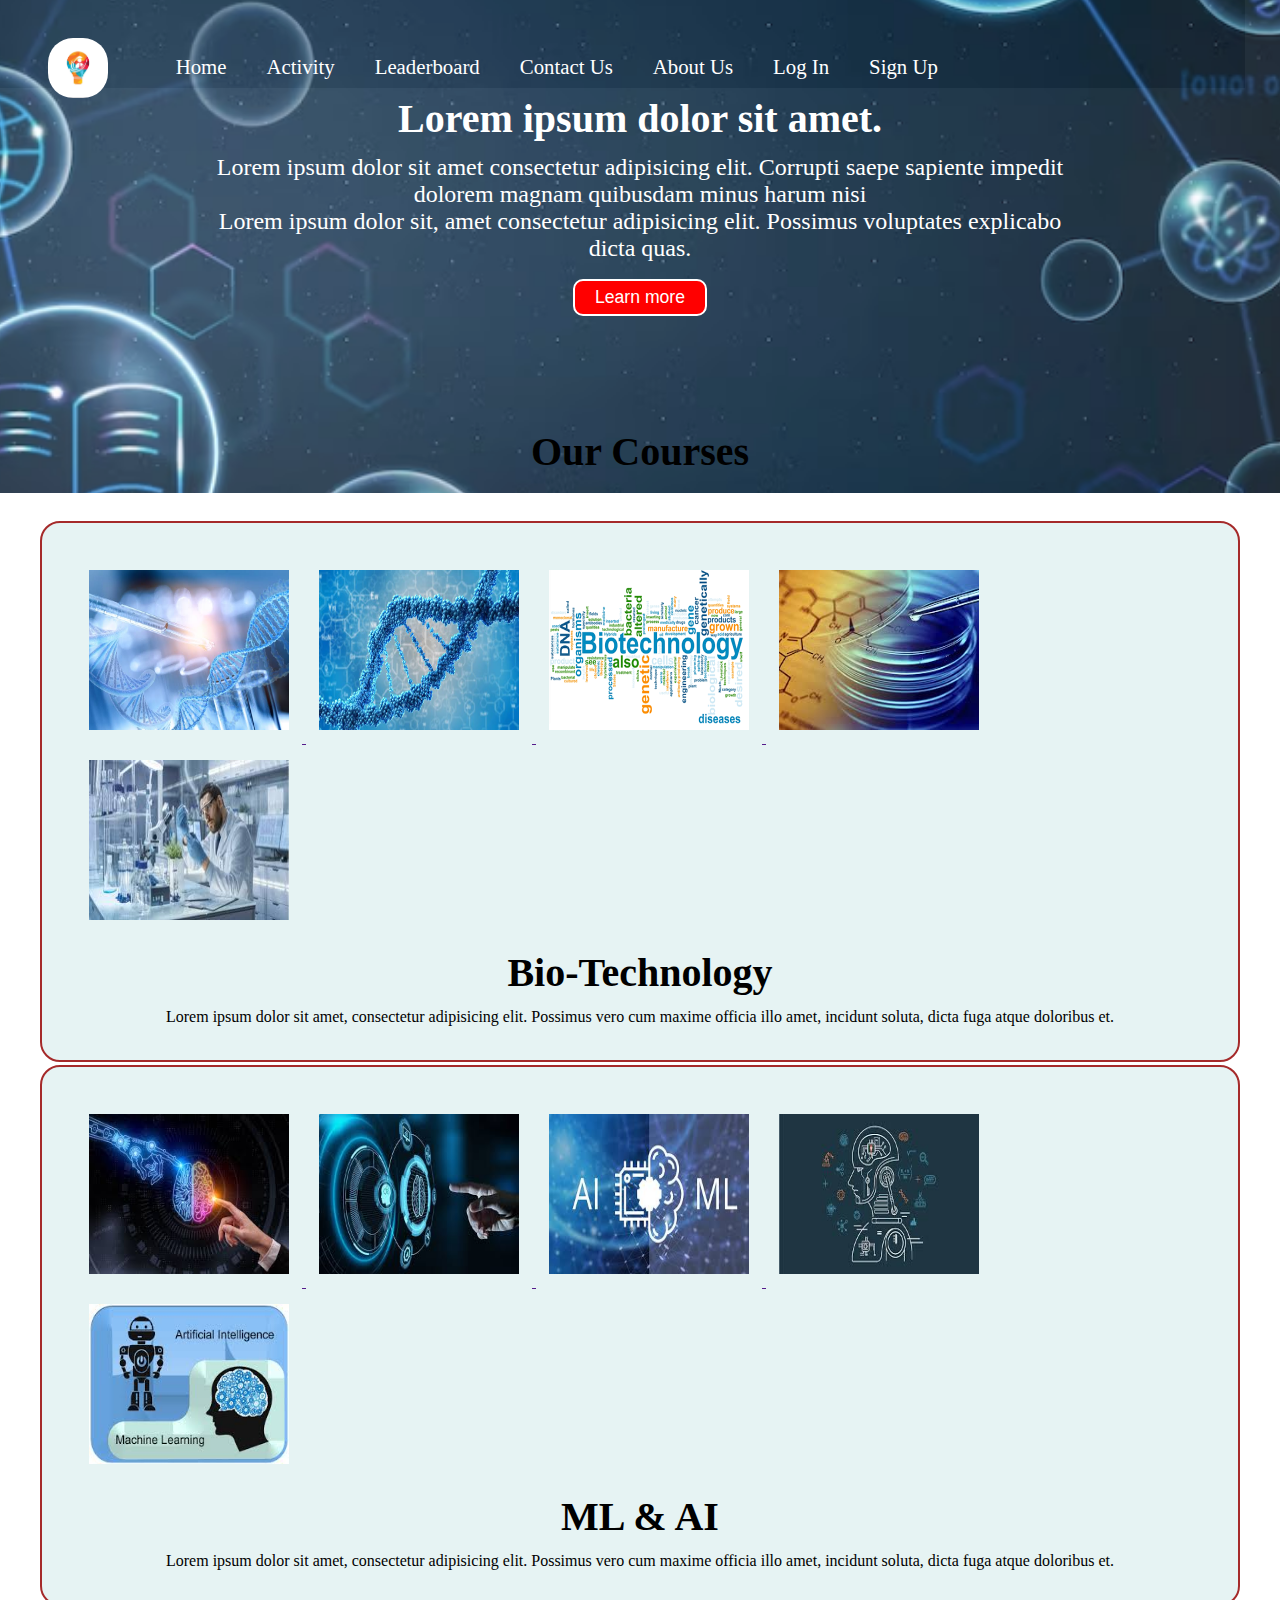
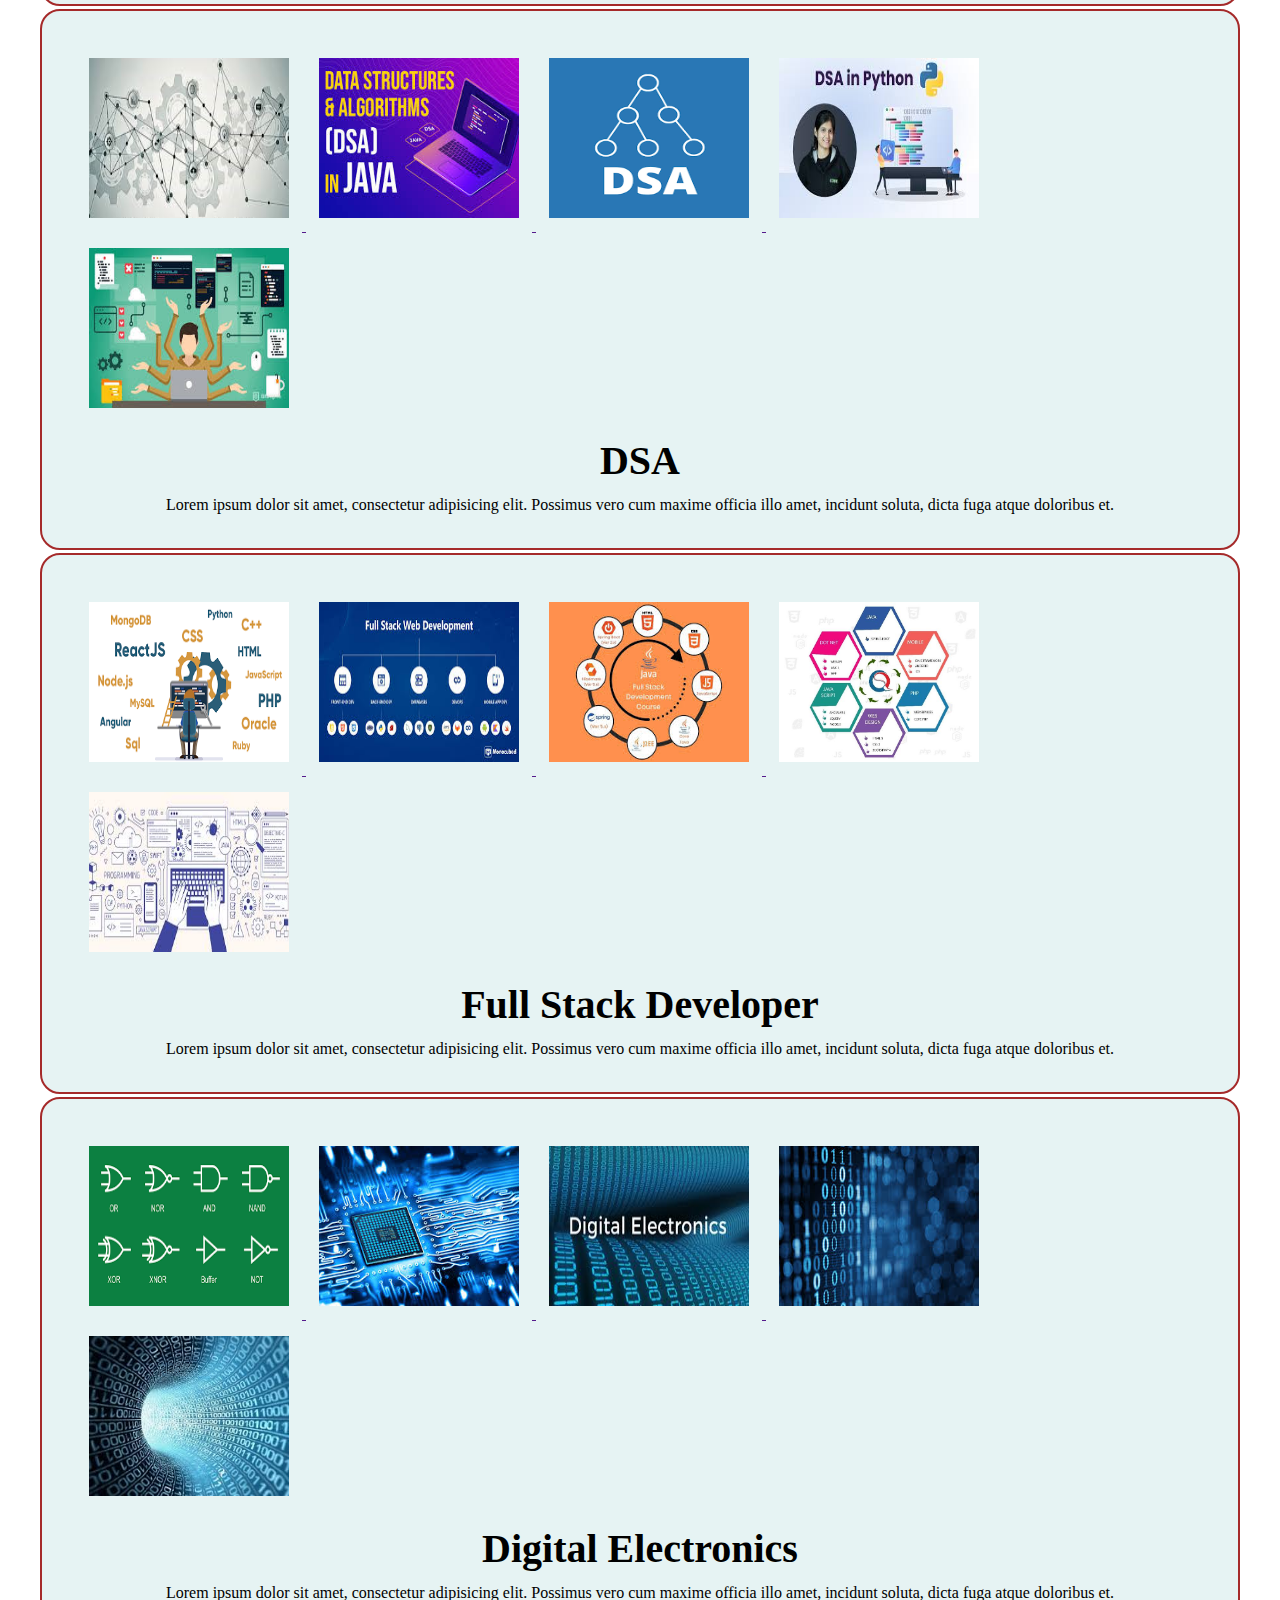
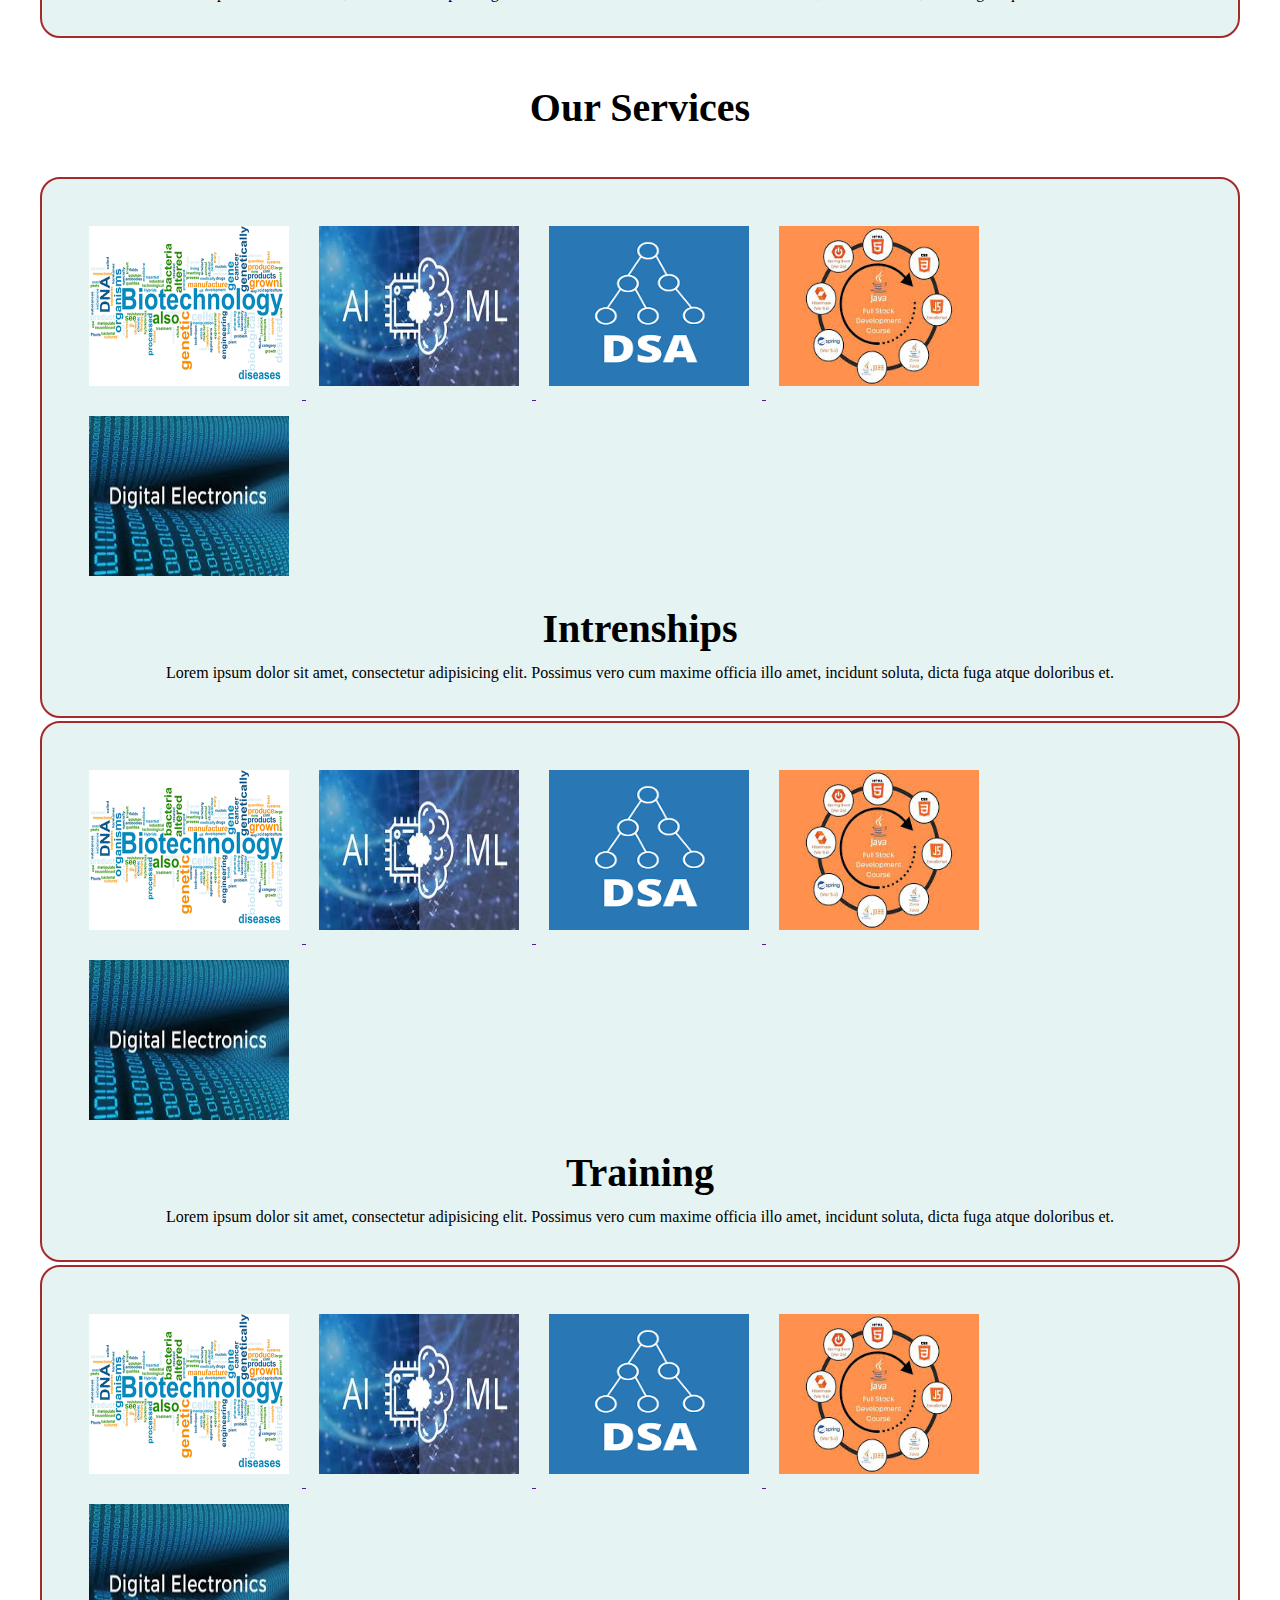
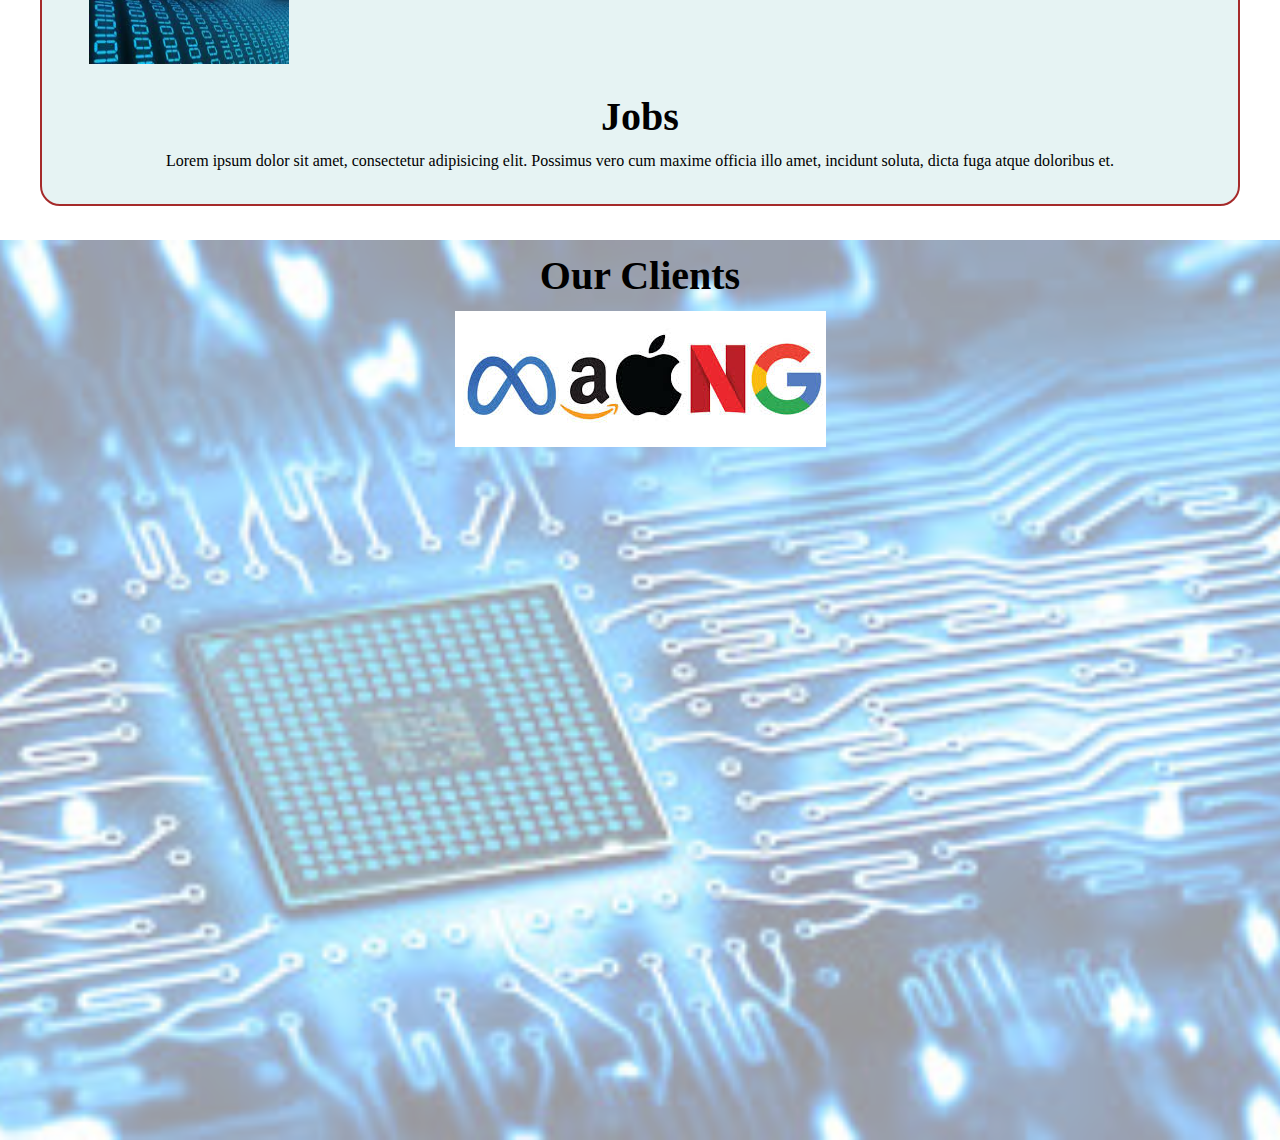
<file: index.html>
<!DOCTYPE html>
<html lang="en">

<head>
    <meta charset="UTF-8">
    <meta name="viewport" content="width=device-width, initial-scale=1.0">
    <title>EdTech</title>
</head>
<link rel="stylesheet" href="edtech.css">

<body>

    <nav id="navbar">
        <div id="logo">
            <img src="logo.jpg" alt="anshu" srcset="">

        </div>
        <ul>
            <li class="item"><a href="">Home</a></li>
            <li class="item"><a href="">Activity</a></li>
            <li class="item"><a href="">Leaderboard</a></li>
            <li class="item"><a href="contact.html">Contact Us</a></li>
            <li class="item"><a href="">About Us<a></a></li>
            <li class="item"><a href="login.html">Log In</a></li>
            <li class="item"><a href="">Sign Up</a></li>
        </ul>
    </nav>
     <section id="home">
        <h1 class="h-primary">Lorem ipsum dolor sit amet.</h1>
        <p>Lorem ipsum dolor sit amet consectetur adipisicing elit. Corrupti saepe sapiente impedit dolorem magnam
            quibusdam minus harum nisi</p>
        <p>Lorem ipsum dolor sit, amet consectetur adipisicing elit. Possimus voluptates explicabo dicta quas.</p>
        <button class="btn"><a href=""></a>Learn more</button>
    </section>
    <section class="services-container">
        <h1 class="h-secondary center">Our Courses</h1>
        <div id="services">
            <div class="box">
                <a href="">
                    <img src="1.jpeg" alt="EdTech" class="src">
                    <img src="2.jpeg" alt="EdTech" class="src">
                    <img src="3.png" alt="EdTech" class="src">
                    <img src="4.jpeg" alt="EdTech" class="src">
                    <img src="5.jpeg" alt="EdTech" class="src">
                </a>
                <h2 class="h-secondary center">Bio-Technology</h2>
                <p class="center">Lorem ipsum dolor sit amet, consectetur adipisicing elit. Possimus vero cum maxime
                    officia illo amet,
                    incidunt soluta, dicta fuga atque doloribus et.</p>
            </div>
            <div class="box">
                <a href="">
                    <img src="6.jpeg" alt="EdTech" class="src">
                    <img src="7.jpeg" alt="EdTech" class="src">
                    <img src="8.jpeg" alt="EdTech" class="src">
                    <img src="9.jpeg" alt="EdTech" class="src">
                    <img src="10.jpeg" alt="EdTech" class="src">
                </a>
                <h2 class="h-secondary center">ML & AI</h2>
                <p class="center">Lorem ipsum dolor sit amet, consectetur adipisicing elit. Possimus vero cum maxime
                    officia illo amet,
                    incidunt soluta, dicta fuga atque doloribus et.</p>
            </div>
            <div class="box">
                <a href="">
                    <img src="11.jpeg" alt="EdTech" class="src">
                    <img src="12.jpeg" alt="EdTech" class="src">
                    <img src="13.png" alt="EdTech" class="src">
                    <img src="14.jpeg" alt="EdTech" class="src">
                    <img src="15.jpeg" alt="EdTech" class="src">
                </a>
                <h2 class="h-secondary center">DSA</h2>
                <p class="center">Lorem ipsum dolor sit amet, consectetur adipisicing elit. Possimus vero cum maxime
                    officia illo amet,
                    incidunt soluta, dicta fuga atque doloribus et.</p>
            </div>
            <div class="box">
                <a href="">
                    <img src="16.png" alt="EdTech" class="src">
                    <img src="17.jpeg" alt="EdTech" class="src">
                    <img src="18.jpeg" alt="EdTech" class="src">
                    <img src="19.jpeg" alt="EdTech" class="src">
                    <img src="20.jpeg" alt="EdTech" class="src">
                </a>
                <h2 class="h-secondary center">Full Stack Developer</h2>
                <p class="center">Lorem ipsum dolor sit amet, consectetur adipisicing elit. Possimus vero cum maxime
                    officia illo amet,
                    incidunt soluta, dicta fuga atque doloribus et.</p>
            </div>
            <div class="box">
                <a href="">
                    <img src="21.png" alt="EdTech" class="src">
                    <img src="22.jpeg" alt="EdTech" class="src">
                    <img src="23.jpeg" alt="EdTech" class="src">
                    <img src="24.jpeg" alt="EdTech" class="src">
                    <img src="25.jpeg" alt="EdTech" class="src">
                </a>
                <h2 class="h-secondary center">Digital Electronics</h2>
                <p class="center">Lorem ipsum dolor sit amet, consectetur adipisicing elit. Possimus vero cum maxime
                    officia illo amet,
                    incidunt soluta, dicta fuga atque doloribus et.</p>
            </div>
        </div>

    </section>
    <section class="services-container">
        <h1 class="h-secondary center">Our Services</h1>
        <div id="services">
            <div class="box">
                <a href="">
                    <img src="3.png" alt="EdTech" class="src">
                    <img src="8.jpeg" alt="EdTech" class="src">
                    <img src="13.png" alt="EdTech" class="src">
                    <img src="18.jpeg" alt="EdTech" class="src">
                    <img src="23.jpeg" alt="EdTech" class="src">
                </a>
                <h2 class="h-secondary center">Intrenships</h2>
                <p class="center">Lorem ipsum dolor sit amet, consectetur adipisicing elit. Possimus vero cum maxime
                    officia illo amet,
                    incidunt soluta, dicta fuga atque doloribus et.</p>
            </div>
            <div class="box">
                <a href="">
                    <img src="3.png" alt="EdTech" class="src">
                    <img src="8.jpeg" alt="EdTech" class="src">
                    <img src="13.png" alt="EdTech" class="src">
                    <img src="18.jpeg" alt="EdTech" class="src">
                    <img src="23.jpeg" alt="EdTech" class="src">
                </a>
                <h2 class="h-secondary center">Training</h2>
                <p class="center">Lorem ipsum dolor sit amet, consectetur adipisicing elit. Possimus vero cum maxime
                    officia illo amet,
                    incidunt soluta, dicta fuga atque doloribus et.</p>
            </div>
            <div class="box">
                <a href="">
                    <img src="3.png" alt="EdTech" class="src">
                    <img src="8.jpeg"alt="EdTech" class="src">
                    <img src="13.png" alt="EdTech" class="src">
                    <img src="18.jpeg" alt="EdTech" class="src">
                    <img src="23.jpeg" alt="EdTech" class="src">
                </a>
                <h2 class="h-secondary center">Jobs</h2>
                <p class="center">Lorem ipsum dolor sit amet, consectetur adipisicing elit. Possimus vero cum maxime
                    officia illo amet,
                    incidunt soluta, dicta fuga atque doloribus et.</p>
            </div>
        </div>

    </section>
    <section id="client-section">
        <h1 class="h-primary center">Our Clients</h1>
        <div id="clients">
            <div class="client-item">
                <img src="26.jpeg" alt="Our clients" class="src">
            </div>
            <!-- <div class="client-item">
                <img src="26.jpeg" alt="Our clients" class="src">
            </div>
            <div class="client-item">
                <img src="26.jpeg" alt="Our clients" class="src">
            </div>
            <div class="client-item">
                <img src="26.jpeg" alt="Our clients" class="src">
            </div> -->
        </div>

    </section>
    


</body>

</html>
</file>
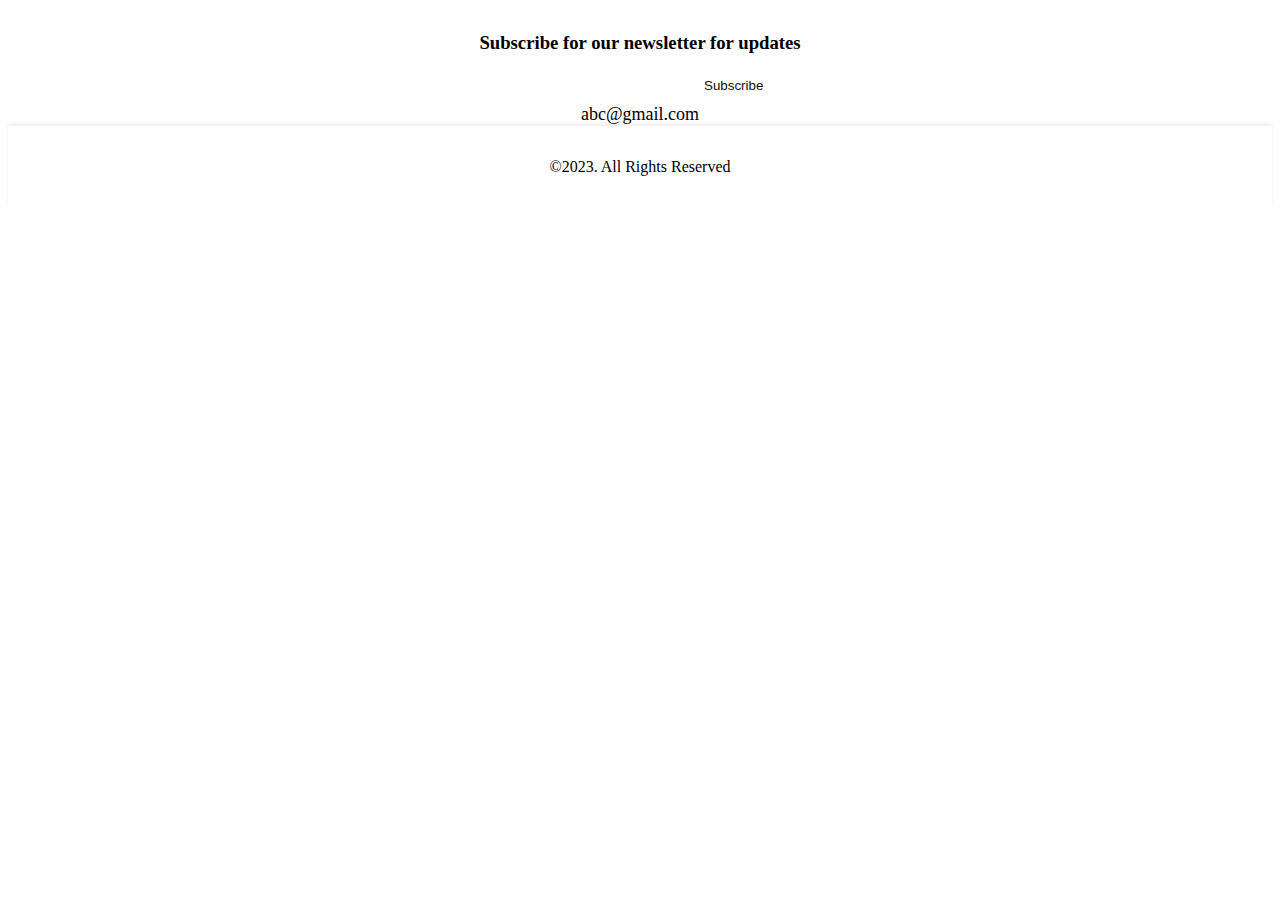
<file: contact.html>
<!DOCTYPE html>
<html lang="en">

<head>
    <meta charset="UTF-8">
    <meta name="viewport" content="width=device-width, initial-scale=1.0">
    <title>Document</title>
</head>
<link rel="stylesheet" href="contact.css">

<body>
    <section class="sub" id="sub">
        <h3>Subscribe for our newsletter for updates</h3>
        <form action="#">
            <input type="email" name="email" id="email-sub" class="email-sub" required>
            <input type="submit" value="Subscribe" id="submit-btn" class="submit-btn">
        </form>

    </section>
    <div class="add">
        abc@gmail.com
        
    </div>
    <footer>&copy;2023. All Rights Reserved</footer>

</body>

</html>
</file>
<file: edtech.css>
* {
    margin: 0;
    padding: 0;
}
:root {
    --navbar-height: 60px;
}
#navbar {
    display: flex;
    align-items: center;
    top: 0px;
}
#logo {
    margin: 34px 45px;
}
#logo img {
    height: 60px;
    margin: 4px 3px;
    border-radius: 25px;
}
#navbar ul {
    display: flex;
}
#navbar {
    position: absolute;
}
#navbar::before {
    content: "";
    background-color: black;
    position: absolute;
    height: 63%;
    top: 0px;
    left: 0px;
    width: 130%;
    z-index: -1;
    opacity: 0.4;
}
#navbar ul li {
    columns: white;
    list-style: none;
    font-size: 1.3rem;
}
#navbar ul li a {
    color: white;
    display: block;
    padding: 3px 20px;
    border-radius: 20px;
    text-decoration: none;
}
#navbar ul li a:hover {
    color: black;
    background-color: white;
}
#home {
    display: flex;
    flex-direction: column;
    padding: 3px 200px;
    height: 410px;
    justify-content: center;
    align-items: center;
}
#home::before {
    content: "";
    background: url(1.avif) no-repeat center center/cover;
    position: absolute;
    height: 50%;
    width: 100%;
    padding: 60px;
    z-index: -1;
    opacity: 0.9;
}
#home h1 {
    color: white;
    text-align: center;
}
#home p {
    color: white;
    text-align: center;
    font-size: 1.5rem;
}
.h-primary {
    font-size: 2.5rem;
    padding: 12px;
}
.h-secondary {
    font-size: 2.5rem;
    padding: 12px;
}
.btn {
    padding: 6px 20px;
    border: 2px solid white;
    background-color: red;
    color: white;
    margin: 17px;
    border-radius: 10px;
    font-size: 1.1rem;
    cursor: pointer;
}
.btn:hover {
    color: palevioletred;
}
.center {
    text-align: center;
}
#services {  
    justify-content: center;  
    margin: 34px; 
}
#services .box {
    align-items: center;
    justify-content: center;
    border: 2px solid brown;
    padding: 34px;
    margin: 3px 6px;
    border-radius: 20px;
    background-color: rgb(230, 243, 243);
}
#services .box img {  
    padding: 13px; 
    width: 200px;  
    height: 160px;
    margin: auto;
}
#client-section {
    position: 20px;
    height: 20px;
    

}
#client-section::before {
    content: "";
    position: absolute;
    background: url(22.jpeg) no-repeat center center/cover;
    height: 100%;
    width: 100%;
    z-index: -2;
    opacity: 0.4;
}
#clients {
    display: flex;
    justify-content: center;
    align-items: center;
}
.client-iten {
    padding: 34px;
}
#clients .img {
    height: 2px;
}
</file>
<file: contact.css>
.sub{
    margin-top: 2rem;
}
.sub h3{
    text-align: center;
}
form{
    text-align: center;
    margin: 0.4rem 2rem;
}
.email-sub{
    padding: 0.2rem;
    border: 1px solid var(--primary-color);
    border-radius: 4px; 
}
.email-sub :focus{
    border: 1px solid var(--secondary-color);
    outline:black;
}
.submit-btn{
    background-color: var(--primary-color);
    color: #111;
    padding: 0.3rem;
    margin: 0 0.5rem;
    border: crimson;
    border-radius: 2px;
    cursor:pointer
}
.submit-btn:hover{
    background-color: #095cf7;
}
footer{
    border-top: 1px solid #f1f1f1;
    box-shadow: 0px -2px 3px #f1f1f1;
    text-align: center;
    padding: 2rem;
}
.add{
    text-align: center;
    font-size: large;
    font-family: 'Times New Roman', Times, serif;
}
</file>
